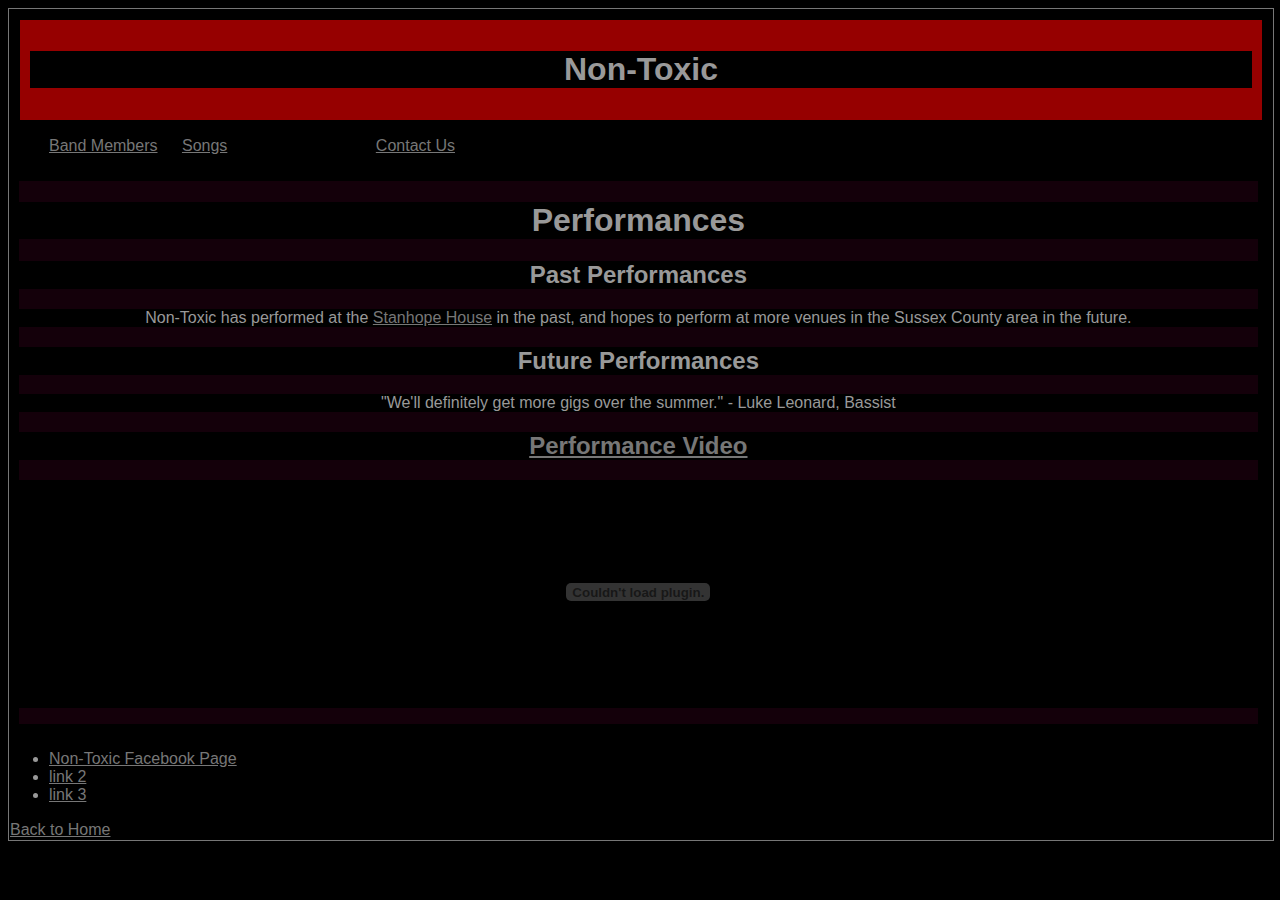
<file: performances.html>
<!doctype html>
<html>
    <head>
        <title>Non-Toxic :: Performances</title>
        <link rel="stylesheet" href="./styles/layout.css"/>
        <style>
        </style>
    </head>
        
        <body>

<div id="wrapper">
    <header class="page">
        <h1>Non-Toxic</h1>
    </header>
    
    <nav>
        <ul>
            <li><a href="members">Band Members</a></li>
            <li><a href="songs">Songs</a></li>
            <li>Performances</li>
            <li><a href="contact">Contact Us</a></li>
        </ul>
    </nav>
    
    <article>
        <header class="article">
            <h1>Performances</h1>
        </header>
        <h2>Past Performances</h2>
        <p>
            Non-Toxic has performed at the <a href="https://www.stanhopehousenj.com/">Stanhope House</a> in the past, and hopes to perform at more venues in the Sussex County area in the future.
        </p>
        
        <h2>Future Performances</h2>
        <p>
            "We'll definitely get more gigs over the summer." - Luke Leonard, Bassist
        </p>
        
        <h2><a href="https://www.facebook.com/photo.php?v=471406846227741&set=vb.387034934665040&type=3&video_source=pages_video_set">Performance Video</a></h2>
        <p>
        <object width="400" height="224" > 
        <param name="allowfullscreen" value="true" /> 
        <param name="allowscriptaccess" value="always" /> 
        <param name="movie" value="http://www.facebook.com/v/471406846227741" /> 
        <embed src="http://www.facebook.com/v/471406846227741" type="application/x-shockwave-flash"  
        allowscriptaccess="always" allowfullscreen="true" width="400" height="224"> 
        </embed> 
        </object> 
        </p>
    </article>
    <aside>
        <ul>
            <li><a href="https://www.facebook.com/pages/Non-Toxic/387034934665040">Non-Toxic Facebook Page</a></li>
            <li><a href="#2">link 2</a></li>
            <li><a href="#3">link 3</a></li>
        </ul>
    </aside>
    <footer>
        <a href="index">Back to Home</a>
    </footer>
</div>
</body>
</html>
</file>
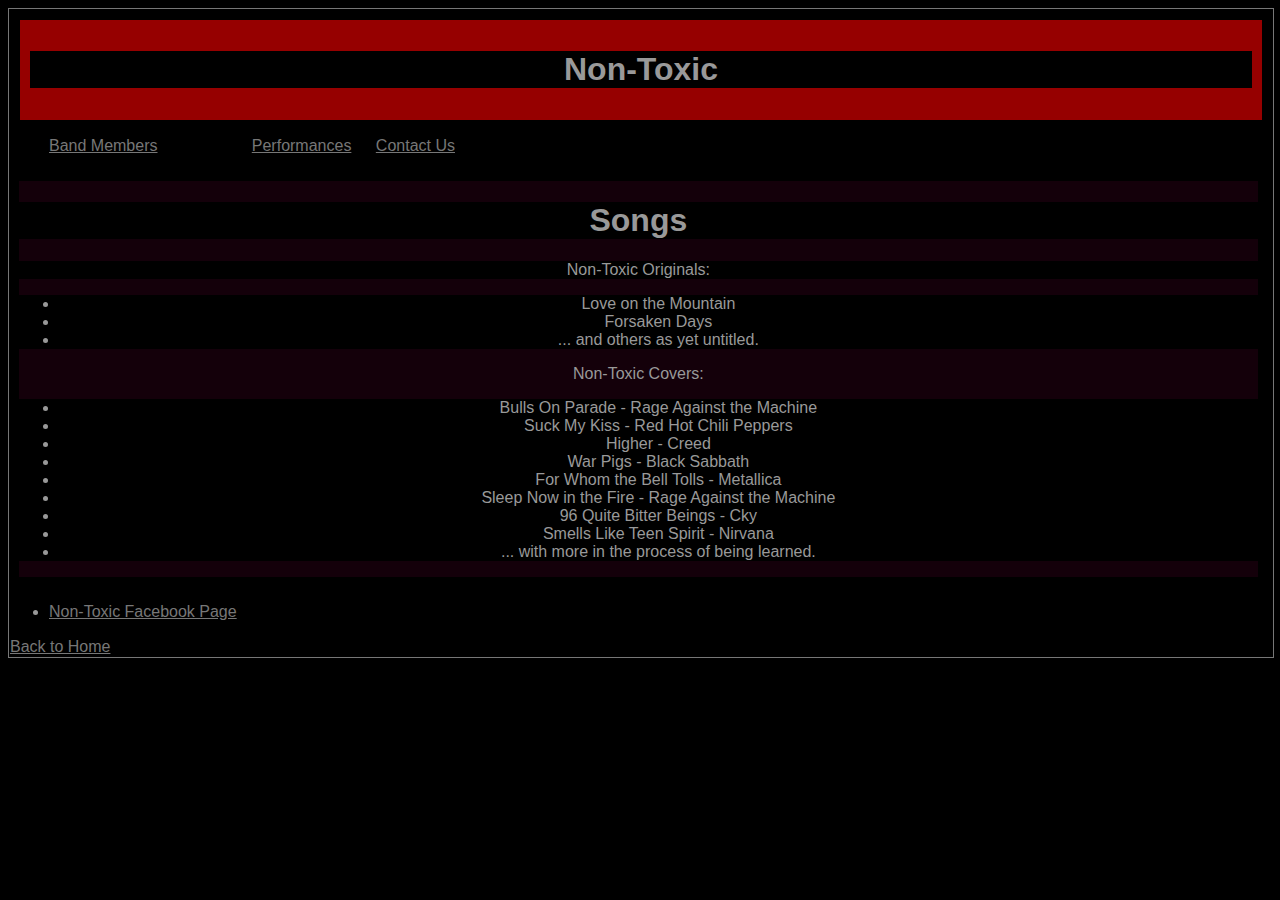
<file: songs.html>
<!doctype html>
<html>
    <head>
        <title>Non-Toxic :: Songs</title>
        <link rel="stylesheet" href="./styles/layout.css"/>
        <style>
        </style>
    </head>
        
        <body>

<div id="wrapper">
    <header class="page">
        <h1>Non-Toxic</h1>
    </header>
    
    <nav>
        <ul>
            <li><a href="members">Band Members</a></li>
            <li>Songs</li>
            <li><a href="performances">Performances</a></li>
            <li><a href="contact">Contact Us</a></li>
        </ul>
    </nav>
    
    <article>
        <header class="article">
            <h1>Songs</h1>
        </header>
        <p>
            Non-Toxic Originals:
            
            <ul>
            <li>Love on the Mountain</li>
            <li>Forsaken Days</li>
            <li>... and others as yet untitled.</li>
            </ul>
            
            Non-Toxic Covers:
            
            <ul>
            <li>Bulls On Parade - Rage Against the Machine</li>
            <li>Suck My Kiss - Red Hot Chili Peppers</li>
            <li>Higher - Creed</li>
            <li>War Pigs - Black Sabbath</li>
            <li>For Whom the Bell Tolls - Metallica</li>
            <li>Sleep Now in the Fire - Rage Against the Machine</li>
            <li>96 Quite Bitter Beings - Cky</li>
            <li>Smells Like Teen Spirit - Nirvana</li>
            <li>... with more in the process of being learned.</li>
            </ul>
        </p>
    </article>
    <aside>
        <ul>
            <li><a href="https://www.facebook.com/pages/Non-Toxic/387034934665040">Non-Toxic Facebook Page</a></li>
        </ul>
    </aside>
    <footer>
        <a href="index">Back to Home</a>
    </footer>
</div>
</body>
</html>
</file>
<file: styles/layout.css>
* {
    font-family: Arial, Helvetica, sans-serif;
    background-color: rgb(0,0,0);
}

#wrapper {
    width:100%;
    margin: 0 auto 0 auto;
    border:1px solid #777;
}

#slideshow { 
    margin: 50px auto; 
    position: relative; 
    width: 600px; 
    height: 400px; 
    padding: 10px; 
    box-shadow: 0 0 20px rgba(0,0,0,0.4); 
}

#slideshow > div { 
    position: absolute; 
    top: 10px; 
    left: 10px; 
    right: 10px; 
    bottom: 10px; 
}

header.page {
    margin:10px;
    padding:10px;
    border:1px solid #000;
    text-align:center;
    background-color: rgb(150,0,0);
    color: #999999;
}

#wrapper nav li {
    display:inline;
    padding:0;
    margin:0;
    padding-right:20px;
}

article, aside {
    float:left;
    color: #999999;
}

a:link {color:#777;}
a:hover {color:#aaa;}
a:visited {color:#660000;}
a:active {color:#999900;}

article {
    text-align: center;
    margin:10px;
    list-style-type:none;
    width:98%;
    background-color: rgb(20,0,10);
}

aside li {
    list-style: disc;
}

footer {
    clear:left;
    border:1px solid #000;
    color: #999999;
}

@media screen and (max-width: 960px) {

#wrapper {
width: 94%;
}
article {
width: 65%;
}
aside {
width: 28%;
}

}

/* for 700px or less */
@media screen and (max-width: 700px) {

article {
width: auto;
float: none;
}
    
aside {
width: auto;
float: none;
}

}

/* for 480px or less */
@media screen and (max-width: 480px) {

header.page {
height: auto;
}
h1 {
font-size: 24px;
}
aside {
display: none;
}

}
</file>
